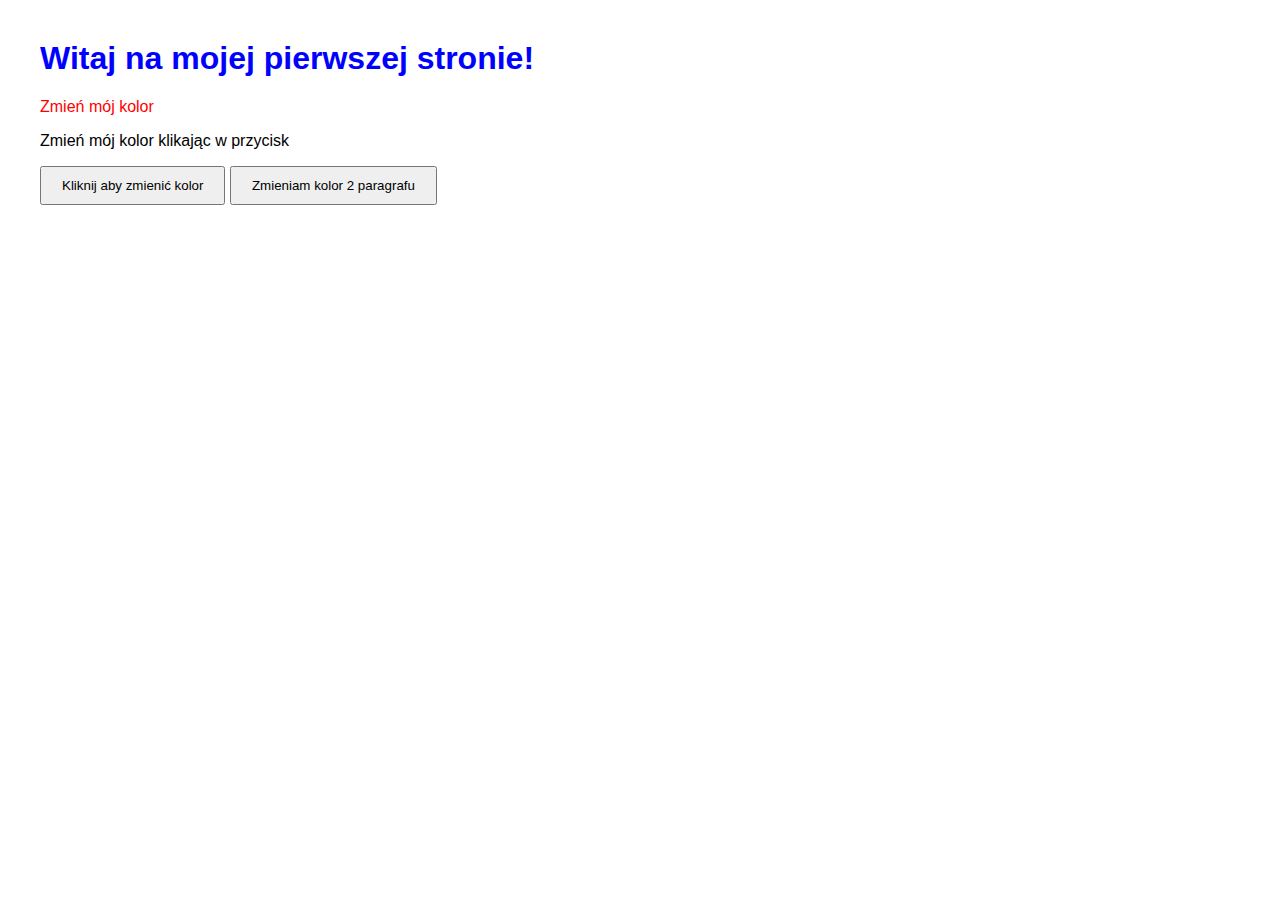
<file: Zadania/domManipulation/index.html>
<!doctype html>
<html lang="pl">
  <head>
    <meta charset="UTF-8" />
    <meta name="viewport" content="width=device-width, initial-scale=1.0" />
    <title>Add Element and Change Color</title>

    <!-- Połączenie z arkuszem stylów -->
    <link rel="stylesheet" href="style.css" />
  </head>
  <body>
    <h1 id="title">Witaj na mojej pierwszej stronie!</h1>
    <div id="container">
      <p>Zmień mój kolor</p>
      <p id="paragraph-for-button">Zmień mój kolor klikając w przycisk</p>
    </div>

    <button id="changeColorBtn">Kliknij aby zmienić kolor</button>

    <!-- Połączenie z plikiem JS -->
    <script src="script.js"></script>
  </body>
</html>
</file>
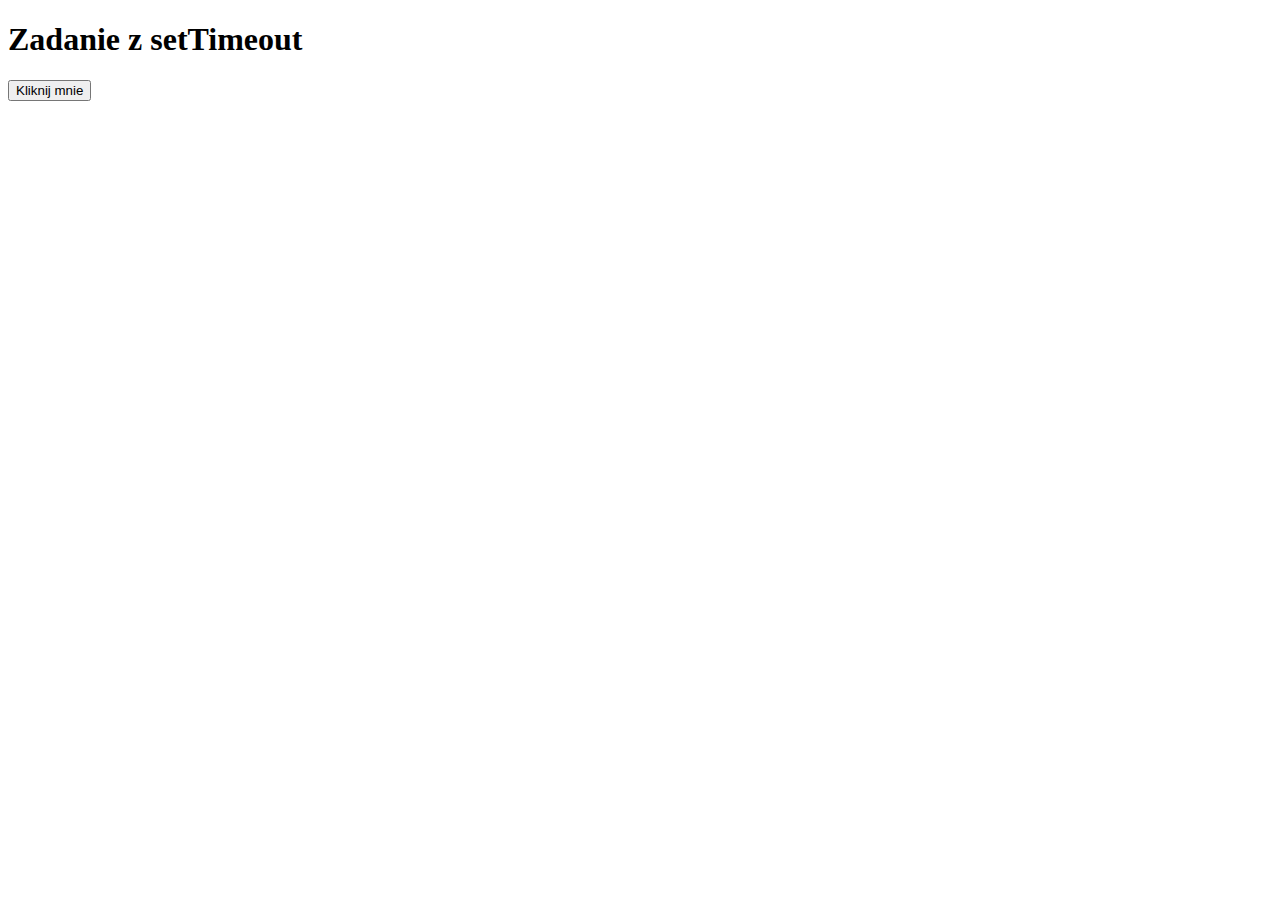
<file: z_zajec/DAY4/setTimeout/excercise.html>
<!-- ZADANIE -->
<!-- Dodaj opóźnienie, które po 2 sekundach wpisze "2 sekundy minęły!" do elementu <p>  -->

<!DOCTYPE html>
<html lang="pl">
<head>
	<meta charset="UTF-8">
	<title>Zadanie setTimeout</title>
</head>
<body>

<h1>Zadanie z setTimeout</h1>

<button onclick="showHello()">Kliknij mnie</button>

<p id="message"></p>

<script>
	function showHello() {
		// Tutaj dodaj setTimeout, który po 2 sekundach wpisze "Cześć!" do elementu <p>. Skorzystaj z właściwości innerText, aby zmienić tekst w środku elementu.
            // setTimeout(() => {
            //     const firstParagraph = document.querySelector("p");
            //     console.log(firstParagraph.textContent = "2 sekundy minęły!");
            // }, 2000)
        setTimeout(() => {
            document.getElementById('message').innerText = "2 sekundy minęły!";
        },2000)
    }
</script>

</body>
</html>
</file>
<file: Zadania/domManipulation/style.css>
body {
  font-family: Arial, sans-serif;
  margin: 40px;
}

#title {
  color: blue;
  transition: color 0.5s ease;
}

#container {
  margin-top: 20px;
}

button {
  padding: 10px 20px;
  cursor: pointer;
}
</file>
